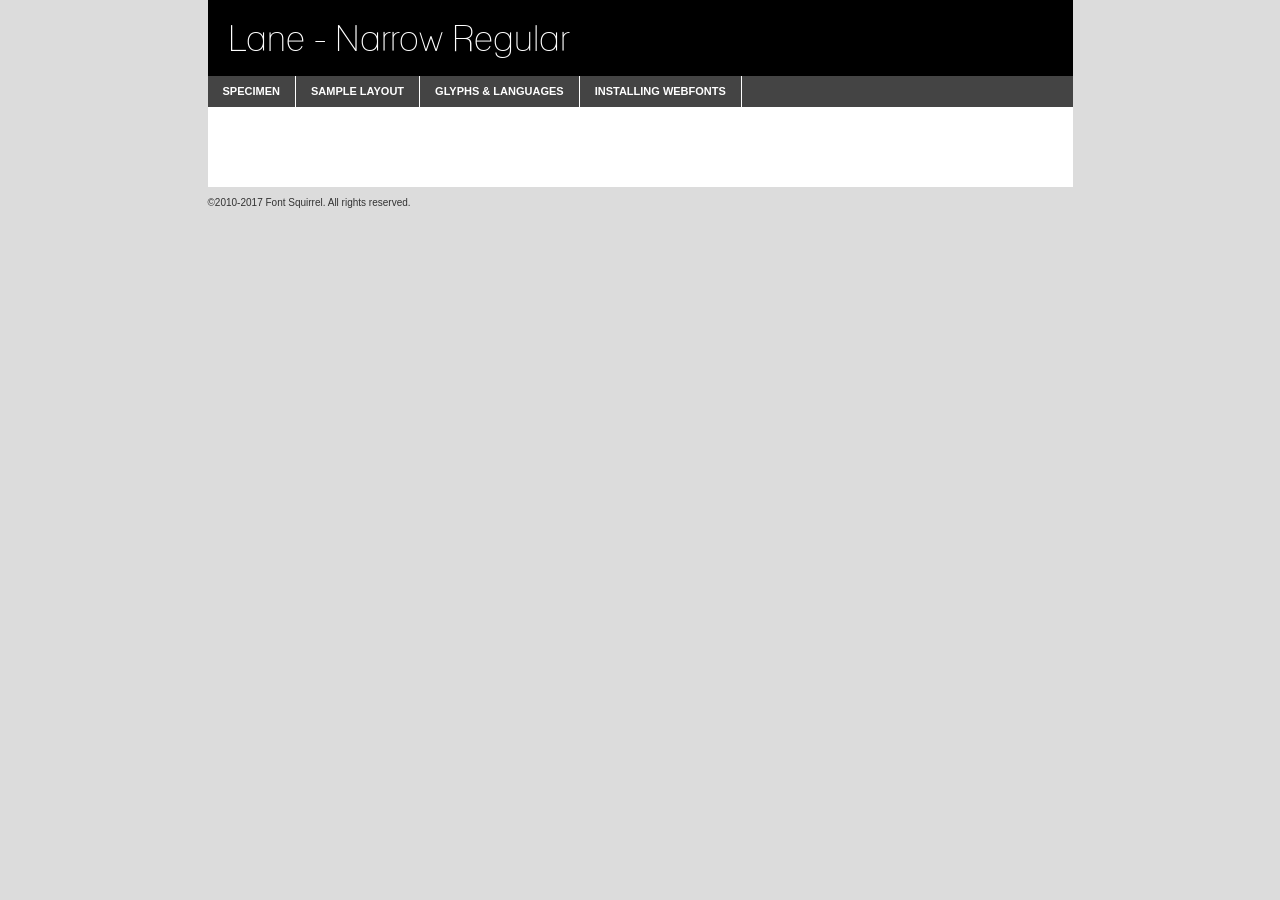
<file: src/styles/font/lanenar_-demo.html>
<!DOCTYPE html PUBLIC "-//W3C//DTD XHTML 1.0 Transitional//EN"
	"http://www.w3.org/TR/xhtml1/DTD/xhtml1-transitional.dtd">

<html xmlns="http://www.w3.org/1999/xhtml" xml:lang="en" lang="en">
<head>
	<meta http-equiv="Content-Type" content="text/html; charset=utf-8" />
	<script src="http://ajax.googleapis.com/ajax/libs/jquery/1.7.2/jquery.min.js" type="text/javascript" charset="utf-8"></script>
	<script type="text/javascript">
	(function($){$.fn.easyTabs=function(option){var param=jQuery.extend({fadeSpeed:"fast",defaultContent:1,activeClass:'active'},option);$(this).each(function(){var thisId="#"+this.id;if(param.defaultContent==''){param.defaultContent=1;}
	if(typeof param.defaultContent=="number")
	{var defaultTab=$(thisId+" .tabs li:eq("+(param.defaultContent-1)+") a").attr('href').substr(1);}else{var defaultTab=param.defaultContent;}
	$(thisId+" .tabs li a").each(function(){var tabToHide=$(this).attr('href').substr(1);$("#"+tabToHide).addClass('easytabs-tab-content');});hideAll();changeContent(defaultTab);function hideAll(){$(thisId+" .easytabs-tab-content").hide();}
	function changeContent(tabId){hideAll();$(thisId+" .tabs li").removeClass(param.activeClass);$(thisId+" .tabs li a[href=#"+tabId+"]").closest('li').addClass(param.activeClass);if(param.fadeSpeed!="none")
	{$(thisId+" #"+tabId).fadeIn(param.fadeSpeed);}else{$(thisId+" #"+tabId).show();}}
	$(thisId+" .tabs li").click(function(){var tabId=$(this).find('a').attr('href').substr(1);changeContent(tabId);return false;});});}})(jQuery);
	</script>
	<link rel="stylesheet" href="specimen_files/specimen_stylesheet.css" type="text/css" charset="utf-8" />
	<link rel="stylesheet" href="stylesheet.css" type="text/css" charset="utf-8" />

	<style type="text/css">
					body{
				font-family: 'lane_-_narrowregular';
							}
		</style>

	<title>Lane - Narrow Regular Specimen</title>
	
	
	<script type="text/javascript" charset="utf-8">
		$(document).ready(function() {
			$('#container').easyTabs({defaultContent:1});
		});
	</script>
</head>

<body>
<div id="container">
	<div id="header">
		Lane - Narrow Regular	</div>
	<ul class="tabs">
		<li><a href="#specimen">Specimen</a></li>
		<li><a href="#layout">Sample Layout</a></li>
				<li><a href="#glyphs">Glyphs &amp; Languages</a></li>
		<li><a href="#installing">Installing Webfonts</a></li>
		
	</ul>
	
	<div id="main_content">

		
			<div id="specimen">
		
				<div class="section">
					<div class="grid12 firstcol">
						<div class="huge">AaBb</div>
					</div>
				</div>
		
				<div class="section">
					<div class="glyph_range">A&#x200B;B&#x200b;C&#x200b;D&#x200b;E&#x200b;F&#x200b;G&#x200b;H&#x200b;I&#x200b;J&#x200b;K&#x200b;L&#x200b;M&#x200b;N&#x200b;O&#x200b;P&#x200b;Q&#x200b;R&#x200b;S&#x200b;T&#x200b;U&#x200b;V&#x200b;W&#x200b;X&#x200b;Y&#x200b;Z&#x200b;a&#x200b;b&#x200b;c&#x200b;d&#x200b;e&#x200b;f&#x200b;g&#x200b;h&#x200b;i&#x200b;j&#x200b;k&#x200b;l&#x200b;m&#x200b;n&#x200b;o&#x200b;p&#x200b;q&#x200b;r&#x200b;s&#x200b;t&#x200b;u&#x200b;v&#x200b;w&#x200b;x&#x200b;y&#x200b;z&#x200b;1&#x200b;2&#x200b;3&#x200b;4&#x200b;5&#x200b;6&#x200b;7&#x200b;8&#x200b;9&#x200b;0&#x200b;&amp;&#x200b;.&#x200b;,&#x200b;?&#x200b;!&#x200b;&#64;&#x200b;(&#x200b;)&#x200b;#&#x200b;$&#x200b;%&#x200b;*&#x200b;+&#x200b;-&#x200b;=&#x200b;:&#x200b;;</div>
				</div>
				<div class="section">
					<div class="grid12 firstcol">
						<table class="sample_table">
							<tr><td>10</td><td class="size10">abcdefghijklmnopqrstuvwxyzABCDEFGHIJKLMNOPQRSTUVWXYZ0123456789abcdefghijklmnopqrstuvwxyzABCDEFGHIJKLMNOPQRSTUVWXYZ0123456789abcdefghijklmnopqrstuvwxyzABCDEFGHIJKLMNOPQRSTUVWXYZ</td></tr>
							<tr><td>11</td><td class="size11">abcdefghijklmnopqrstuvwxyzABCDEFGHIJKLMNOPQRSTUVWXYZ0123456789abcdefghijklmnopqrstuvwxyzABCDEFGHIJKLMNOPQRSTUVWXYZ0123456789abcdefghijklmnopqrstuvwxyzABCDEFGHIJKLMNOPQRSTUVWXYZ</td></tr>
							<tr><td>12</td><td class="size12">abcdefghijklmnopqrstuvwxyzABCDEFGHIJKLMNOPQRSTUVWXYZ0123456789abcdefghijklmnopqrstuvwxyzABCDEFGHIJKLMNOPQRSTUVWXYZ0123456789abcdefghijklmnopqrstuvwxyzABCDEFGHIJKLMNOPQRSTUVWXYZ</td></tr>
							<tr><td>13</td><td class="size13">abcdefghijklmnopqrstuvwxyzABCDEFGHIJKLMNOPQRSTUVWXYZ0123456789abcdefghijklmnopqrstuvwxyzABCDEFGHIJKLMNOPQRSTUVWXYZ0123456789abcdefghijklmnopqrstuvwxyzABCDEFGHIJKLMNOPQRSTUVWXYZ</td></tr>
							<tr><td>14</td><td class="size14">abcdefghijklmnopqrstuvwxyzABCDEFGHIJKLMNOPQRSTUVWXYZ0123456789abcdefghijklmnopqrstuvwxyzABCDEFGHIJKLMNOPQRSTUVWXYZ0123456789abcdefghijklmnopqrstuvwxyzABCDEFGHIJKLMNOPQRSTUVWXYZ</td></tr>
							<tr><td>16</td><td class="size16">abcdefghijklmnopqrstuvwxyzABCDEFGHIJKLMNOPQRSTUVWXYZ0123456789abcdefghijklmnopqrstuvwxyzABCDEFGHIJKLMNOPQRSTUVWXYZ</td></tr>
							<tr><td>18</td><td class="size18">abcdefghijklmnopqrstuvwxyzABCDEFGHIJKLMNOPQRSTUVWXYZ0123456789abcdefghijklmnopqrstuvwxyzABCDEFGHIJKLMNOPQRSTUVWXYZ</td></tr>
							<tr><td>20</td><td class="size20">abcdefghijklmnopqrstuvwxyzABCDEFGHIJKLMNOPQRSTUVWXYZ0123456789abcdefghijklmnopqrstuvwxyzABCDEFGHIJKLMNOPQRSTUVWXYZ</td></tr>
							<tr><td>24</td><td class="size24">abcdefghijklmnopqrstuvwxyzABCDEFGHIJKLMNOPQRSTUVWXYZ0123456789abcdefghijklmnopqrstuvwxyzABCDEFGHIJKLMNOPQRSTUVWXYZ</td></tr>
							<tr><td>30</td><td class="size30">abcdefghijklmnopqrstuvwxyzABCDEFGHIJKLMNOPQRSTUVWXYZ0123456789abcdefghijklmnopqrstuvwxyzABCDEFGHIJKLMNOPQRSTUVWXYZ</td></tr>
							<tr><td>36</td><td class="size36">abcdefghijklmnopqrstuvwxyzABCDEFGHIJKLMNOPQRSTUVWXYZ0123456789abcdefghijklmnopqrstuvwxyzABCDEFGHIJKLMNOPQRSTUVWXYZ</td></tr>
							<tr><td>48</td><td class="size48">abcdefghijklmnopqrstuvwxyzABCDEFGHIJKLMNOPQRSTUVWXYZ0123456789abcdefghijklmnopqrstuvwxyzABCDEFGHIJKLMNOPQRSTUVWXYZ</td></tr>
							<tr><td>60</td><td class="size60">abcdefghijklmnopqrstuvwxyzABCDEFGHIJKLMNOPQRSTUVWXYZ0123456789abcdefghijklmnopqrstuvwxyzABCDEFGHIJKLMNOPQRSTUVWXYZ</td></tr>
							<tr><td>72</td><td class="size72">abcdefghijklmnopqrstuvwxyzABCDEFGHIJKLMNOPQRSTUVWXYZ0123456789abcdefghijklmnopqrstuvwxyzABCDEFGHIJKLMNOPQRSTUVWXYZ</td></tr>
							<tr><td>90</td><td class="size90">abcdefghijklmnopqrstuvwxyzABCDEFGHIJKLMNOPQRSTUVWXYZ0123456789abcdefghijklmnopqrstuvwxyzABCDEFGHIJKLMNOPQRSTUVWXYZ</td></tr>
						</table>
				
					</div>
			
				</div>
		
		
		
								<div class="section" id="bodycomparison">


										<div id="xheight">
				<div class="fontbody">&#x25FC;&#x25FC;&#x25FC;&#x25FC;&#x25FC;&#x25FC;&#x25FC;&#x25FC;&#x25FC;&#x25FC;&#x25FC;&#x25FC;&#x25FC;&#x25FC;&#x25FC;&#x25FC;&#x25FC;&#x25FC;&#x25FC;&#x25FC;&#x25FC;&#x25FC;&#x25FC;&#x25FC;&#x25FC;&#x25FC;&#x25FC;&#x25FC;&#x25FC;&#x25FC;&#x25FC;&#x25FC;&#x25FC;&#x25FC;&#x25FC;&#x25FC;&#x25FC;&#x25FC;&#x25FC;&#x25FC;&#x25FC;&#x25FC;&#x25FC;&#x25FC;&#x25FC;&#x25FC;&#x25FC;&#x25FC;&#x25FC;&#x25FC;&#x25FC;&#x25FC;&#x25FC;&#x25FC;&#x25FC;&#x25FC;&#x25FC;&#x25FC;&#x25FC;&#x25FC;&#x25FC;&#x25FC;&#x25FC;&#x25FC;&#x25FC;&#x25FC;&#x25FC;&#x25FC;&#x25FC;&#x25FC;&#x25FC;&#x25FC;&#x25FC;&#x25FC;&#x25FC;&#x25FC;&#x25FC;&#x25FC;&#x25FC;&#x25FC;&#x25FC;&#x25FC;&#x25FC;&#x25FC;&#x25FC;&#x25FC;&#x25FC;&#x25FC;&#x25FC;&#x25FC;&#x25FC;&#x25FC;&#x25FC;&#x25FC;&#x25FC;&#x25FC;&#x25FC;&#x25FC;&#x25FC;body</div><div class="arialbody">body</div><div class="verdanabody">body</div><div class="georgiabody">body</div></div>
										<div class="fontbody" style="z-index:1">
											body<span>Lane - Narrow Regular</span>
										</div>
										<div class="arialbody" style="z-index:1">
											body<span>Arial</span>
										</div>
										<div class="verdanabody" style="z-index:1">
											body<span>Verdana</span>
										</div>
										<div class="georgiabody" style="z-index:1">
											body<span>Georgia</span>
										</div>



								</div>
		
		
				<div class="section psample psample_row1" id="">
					
					<div class="grid2 firstcol">
						<p class="size10"><span>10.</span>Aenean lacinia bibendum nulla sed consectetur. Fusce dapibus, tellus ac cursus commodo, tortor mauris condimentum nibh, ut fermentum massa justo sit amet risus. Nullam id dolor id nibh ultricies vehicula ut id elit. Cum sociis natoque penatibus et magnis dis parturient montes, nascetur ridiculus mus. Nulla vitae elit libero, a pharetra augue.</p>
			
					</div>
					<div class="grid3">
						<p class="size11"><span>11.</span>Aenean lacinia bibendum nulla sed consectetur. Fusce dapibus, tellus ac cursus commodo, tortor mauris condimentum nibh, ut fermentum massa justo sit amet risus. Nullam id dolor id nibh ultricies vehicula ut id elit. Cum sociis natoque penatibus et magnis dis parturient montes, nascetur ridiculus mus. Nulla vitae elit libero, a pharetra augue.</p>
			
					</div>
					<div class="grid3">
						<p class="size12"><span>12.</span>Aenean lacinia bibendum nulla sed consectetur. Fusce dapibus, tellus ac cursus commodo, tortor mauris condimentum nibh, ut fermentum massa justo sit amet risus. Nullam id dolor id nibh ultricies vehicula ut id elit. Cum sociis natoque penatibus et magnis dis parturient montes, nascetur ridiculus mus. Nulla vitae elit libero, a pharetra augue.</p>
			
					</div>
					<div class="grid4">
						<p class="size13"><span>13.</span>Aenean lacinia bibendum nulla sed consectetur. Fusce dapibus, tellus ac cursus commodo, tortor mauris condimentum nibh, ut fermentum massa justo sit amet risus. Nullam id dolor id nibh ultricies vehicula ut id elit. Cum sociis natoque penatibus et magnis dis parturient montes, nascetur ridiculus mus. Nulla vitae elit libero, a pharetra augue.</p>
			
					</div>
					<div class="white_blend"></div>
					
				</div>
				<div class="section psample psample_row2" id="">
					<div class="grid3 firstcol">
						<p class="size14"><span>14.</span>Aenean lacinia bibendum nulla sed consectetur. Fusce dapibus, tellus ac cursus commodo, tortor mauris condimentum nibh, ut fermentum massa justo sit amet risus. Nullam id dolor id nibh ultricies vehicula ut id elit. Cum sociis natoque penatibus et magnis dis parturient montes, nascetur ridiculus mus. Nulla vitae elit libero, a pharetra augue.</p>
			
					</div>
					<div class="grid4">
						<p class="size16"><span>16.</span>Aenean lacinia bibendum nulla sed consectetur. Fusce dapibus, tellus ac cursus commodo, tortor mauris condimentum nibh, ut fermentum massa justo sit amet risus. Nullam id dolor id nibh ultricies vehicula ut id elit. Cum sociis natoque penatibus et magnis dis parturient montes, nascetur ridiculus mus. Nulla vitae elit libero, a pharetra augue.</p>
			
					</div>
					<div class="grid5">
						<p class="size18"><span>18.</span>Aenean lacinia bibendum nulla sed consectetur. Fusce dapibus, tellus ac cursus commodo, tortor mauris condimentum nibh, ut fermentum massa justo sit amet risus. Nullam id dolor id nibh ultricies vehicula ut id elit. Cum sociis natoque penatibus et magnis dis parturient montes, nascetur ridiculus mus. Nulla vitae elit libero, a pharetra augue.</p>
			
					</div>

					<div class="white_blend"></div>

				</div>
				
				<div class="section psample psample_row3" id="">
					<div class="grid5 firstcol">
						<p class="size20"><span>20.</span>Aenean lacinia bibendum nulla sed consectetur. Fusce dapibus, tellus ac cursus commodo, tortor mauris condimentum nibh, ut fermentum massa justo sit amet risus. Nullam id dolor id nibh ultricies vehicula ut id elit. Cum sociis natoque penatibus et magnis dis parturient montes, nascetur ridiculus mus. Nulla vitae elit libero, a pharetra augue.</p>
					</div>
					<div class="grid7">
						<p class="size24"><span>24.</span>Aenean lacinia bibendum nulla sed consectetur. Fusce dapibus, tellus ac cursus commodo, tortor mauris condimentum nibh, ut fermentum massa justo sit amet risus. Nullam id dolor id nibh ultricies vehicula ut id elit. Cum sociis natoque penatibus et magnis dis parturient montes, nascetur ridiculus mus. Nulla vitae elit libero, a pharetra augue.</p>
					</div>
					
					<div class="white_blend"></div>
					
				</div>
				
				<div class="section psample psample_row4" id="">
					<div class="grid12 firstcol">
						<p class="size30"><span>30.</span>Aenean lacinia bibendum nulla sed consectetur. Fusce dapibus, tellus ac cursus commodo, tortor mauris condimentum nibh, ut fermentum massa justo sit amet risus. Nullam id dolor id nibh ultricies vehicula ut id elit. Cum sociis natoque penatibus et magnis dis parturient montes, nascetur ridiculus mus. Nulla vitae elit libero, a pharetra augue.</p>
					</div>
					<div class="white_blend"></div>
					
				</div>
				
				
				
				<div class="section psample psample_row1 fullreverse">
					<div class="grid2 firstcol">
						<p class="size10"><span>10.</span>Aenean lacinia bibendum nulla sed consectetur. Fusce dapibus, tellus ac cursus commodo, tortor mauris condimentum nibh, ut fermentum massa justo sit amet risus. Nullam id dolor id nibh ultricies vehicula ut id elit. Cum sociis natoque penatibus et magnis dis parturient montes, nascetur ridiculus mus. Nulla vitae elit libero, a pharetra augue.</p>
			
					</div>
					<div class="grid3">
						<p class="size11"><span>11.</span>Aenean lacinia bibendum nulla sed consectetur. Fusce dapibus, tellus ac cursus commodo, tortor mauris condimentum nibh, ut fermentum massa justo sit amet risus. Nullam id dolor id nibh ultricies vehicula ut id elit. Cum sociis natoque penatibus et magnis dis parturient montes, nascetur ridiculus mus. Nulla vitae elit libero, a pharetra augue.</p>
			
					</div>
					<div class="grid3">
						<p class="size12"><span>12.</span>Aenean lacinia bibendum nulla sed consectetur. Fusce dapibus, tellus ac cursus commodo, tortor mauris condimentum nibh, ut fermentum massa justo sit amet risus. Nullam id dolor id nibh ultricies vehicula ut id elit. Cum sociis natoque penatibus et magnis dis parturient montes, nascetur ridiculus mus. Nulla vitae elit libero, a pharetra augue.</p>
			
					</div>
					<div class="grid4">
						<p class="size13"><span>13.</span>Aenean lacinia bibendum nulla sed consectetur. Fusce dapibus, tellus ac cursus commodo, tortor mauris condimentum nibh, ut fermentum massa justo sit amet risus. Nullam id dolor id nibh ultricies vehicula ut id elit. Cum sociis natoque penatibus et magnis dis parturient montes, nascetur ridiculus mus. Nulla vitae elit libero, a pharetra augue.</p>
			
					</div>
					<div class="black_blend"></div>
					
				</div>
				
				<div class="section psample psample_row2 fullreverse">
					<div class="grid3 firstcol">
						<p class="size14"><span>14.</span>Aenean lacinia bibendum nulla sed consectetur. Fusce dapibus, tellus ac cursus commodo, tortor mauris condimentum nibh, ut fermentum massa justo sit amet risus. Nullam id dolor id nibh ultricies vehicula ut id elit. Cum sociis natoque penatibus et magnis dis parturient montes, nascetur ridiculus mus. Nulla vitae elit libero, a pharetra augue.</p>
			
					</div>
					<div class="grid4">
						<p class="size16"><span>16.</span>Aenean lacinia bibendum nulla sed consectetur. Fusce dapibus, tellus ac cursus commodo, tortor mauris condimentum nibh, ut fermentum massa justo sit amet risus. Nullam id dolor id nibh ultricies vehicula ut id elit. Cum sociis natoque penatibus et magnis dis parturient montes, nascetur ridiculus mus. Nulla vitae elit libero, a pharetra augue.</p>
			
					</div>
					<div class="grid5">
						<p class="size18"><span>18.</span>Aenean lacinia bibendum nulla sed consectetur. Fusce dapibus, tellus ac cursus commodo, tortor mauris condimentum nibh, ut fermentum massa justo sit amet risus. Nullam id dolor id nibh ultricies vehicula ut id elit. Cum sociis natoque penatibus et magnis dis parturient montes, nascetur ridiculus mus. Nulla vitae elit libero, a pharetra augue.</p>
			
					</div>
					<div class="black_blend"></div>

				</div>
				
				<div class="section psample fullreverse psample_row3" id="">
					<div class="grid5 firstcol">
						<p class="size20"><span>20.</span>Aenean lacinia bibendum nulla sed consectetur. Fusce dapibus, tellus ac cursus commodo, tortor mauris condimentum nibh, ut fermentum massa justo sit amet risus. Nullam id dolor id nibh ultricies vehicula ut id elit. Cum sociis natoque penatibus et magnis dis parturient montes, nascetur ridiculus mus. Nulla vitae elit libero, a pharetra augue.</p>
					</div>
					<div class="grid7">
						<p class="size24"><span>24.</span>Aenean lacinia bibendum nulla sed consectetur. Fusce dapibus, tellus ac cursus commodo, tortor mauris condimentum nibh, ut fermentum massa justo sit amet risus. Nullam id dolor id nibh ultricies vehicula ut id elit. Cum sociis natoque penatibus et magnis dis parturient montes, nascetur ridiculus mus. Nulla vitae elit libero, a pharetra augue.</p>
					</div>
					
					<div class="black_blend"></div>
					
				</div>
				
				<div class="section psample fullreverse psample_row4" id="" style="border-bottom: 20px #000 solid;">
					<div class="grid12 firstcol">
						<p class="size30"><span>30.</span>Aenean lacinia bibendum nulla sed consectetur. Fusce dapibus, tellus ac cursus commodo, tortor mauris condimentum nibh, ut fermentum massa justo sit amet risus. Nullam id dolor id nibh ultricies vehicula ut id elit. Cum sociis natoque penatibus et magnis dis parturient montes, nascetur ridiculus mus. Nulla vitae elit libero, a pharetra augue.</p>
					</div>
					<div class="black_blend"></div>
					
				</div>
				
				
				
				
			</div>
			
			<div id="layout">
				
				<div class="section">
					
					<div class="grid12 firstcol">
						<h1>Lorem Ipsum Dolor</h1>
						<h2>Etiam porta sem malesuada magna mollis euismod</h2>
						
						<p class="byline">By <a href="#link">Aenean Lacinia</a></p>
					</div>
				</div>
				<div class="section">
					<div class="grid8 firstcol">
						<p class="large">Donec sed odio dui. Morbi leo risus, porta ac consectetur ac, vestibulum at eros. Fusce dapibus, tellus ac cursus commodo, tortor mauris condimentum nibh, ut fermentum massa justo sit amet risus. </p>

						
						<h3>Pellentesque ornare sem</h3>

						<p>Maecenas sed diam eget risus varius blandit sit amet non magna. Maecenas faucibus mollis interdum. Donec ullamcorper nulla non metus auctor fringilla. Nullam id dolor id nibh ultricies vehicula ut id elit. Nullam id dolor id nibh ultricies vehicula ut id elit. </p>

						<p>Aenean eu leo quam. Pellentesque ornare sem lacinia quam venenatis vestibulum. Lorem ipsum dolor sit amet, consectetur adipiscing elit. Cum sociis natoque penatibus et magnis dis parturient montes, nascetur ridiculus mus. </p>

						<p>Nulla vitae elit libero, a pharetra augue. Praesent commodo cursus magna, vel scelerisque nisl consectetur et. Aenean lacinia bibendum nulla sed consectetur. </p>

						<p>Nullam quis risus eget urna mollis ornare vel eu leo. Nullam quis risus eget urna mollis ornare vel eu leo. Maecenas sed diam eget risus varius blandit sit amet non magna. Donec ullamcorper nulla non metus auctor fringilla. </p>

						<h3>Cras mattis consectetur</h3>

						<p>Aenean eu leo quam. Pellentesque ornare sem lacinia quam venenatis vestibulum. Aenean lacinia bibendum nulla sed consectetur. Integer posuere erat a ante venenatis dapibus posuere velit aliquet. Cras mattis consectetur purus sit amet fermentum. </p>

						<p>Nullam id dolor id nibh ultricies vehicula ut id elit. Nullam quis risus eget urna mollis ornare vel eu leo. Cras mattis consectetur purus sit amet fermentum.</p>
					</div>
					
					<div class="grid4 sidebar">
						
						<div class="box reverse">
							<p class="last">Nullam quis risus eget urna mollis ornare vel eu leo. Donec ullamcorper nulla non metus auctor fringilla. Cras mattis consectetur purus sit amet fermentum. Sed posuere consectetur est at lobortis. Lorem ipsum dolor sit amet, consectetur adipiscing elit. </p>
						</div>
						
						<p class="caption">Maecenas sed diam eget risus varius.</p>

						<p>Vestibulum id ligula porta felis euismod semper. Integer posuere erat a ante venenatis dapibus posuere velit aliquet. Vestibulum id ligula porta felis euismod semper. Sed posuere consectetur est at lobortis. Maecenas sed diam eget risus varius blandit sit amet non magna. Fusce dapibus, tellus ac cursus commodo, tortor mauris condimentum nibh, ut fermentum massa justo sit amet risus. </p>

					

						<p>Duis mollis, est non commodo luctus, nisi erat porttitor ligula, eget lacinia odio sem nec elit. Aenean lacinia bibendum nulla sed consectetur. Vivamus sagittis lacus vel augue laoreet rutrum faucibus dolor auctor. Aenean lacinia bibendum nulla sed consectetur. Nullam quis risus eget urna mollis ornare vel eu leo. </p>

						<p>Praesent commodo cursus magna, vel scelerisque nisl consectetur et. Donec ullamcorper nulla non metus auctor fringilla. Maecenas faucibus mollis interdum. Fusce dapibus, tellus ac cursus commodo, tortor mauris condimentum nibh, ut fermentum massa justo sit amet risus. </p>

					</div>
				</div>
				
			</div>


			



		<div id="glyphs">
			<div class="section">
				<div class="grid12 firstcol">
			
				<h1>Language Support</h1>
				<p>The subset of Lane - Narrow Regular in this kit supports the following languages:<br />
			
					Albanian, Basque, Breton, Chamorro, Danish, Dutch, English, Faroese, Finnish, French, Frisian, Galician, German, Icelandic, Italian, Malagasy, Norwegian, Portuguese, Spanish, Alsatian, Aragonese, Arapaho, Arrernte, Asturian, Aymara, Bislama, Cebuano, Corsican, Fijian, French_creole, Genoese, Gilbertese, Greenlandic, Haitian_creole, Hiligaynon, Hmong, Hopi, Ibanag, Iloko_ilokano, Indonesian, Interglossa_glosa, Interlingua, Irish_gaelic, Jerriais, Lojban, Lombard, Luxembourgeois, Manx, Mohawk, Norfolk_pitcairnese, Occitan, Oromo, Pangasinan, Papiamento, Piedmontese, Potawatomi, Rhaeto-romance, Romansh, Rotokas, Sami_lule, Samoan, Sardinian, Scots_gaelic, Seychelles_creole, Shona, Sicilian, Somali, Southern_ndebele, Swahili, Swati_swazi, Tagalog_filipino_pilipino, Tetum, Tok_pisin, Uyghur_latinized, Volapuk, Walloon, Warlpiri, Xhosa, Yapese, Zulu, Latinbasic, Ubasic, Demo				</p>
				<h1>Glyph Chart</h1>
				<p>The subset of Lane - Narrow Regular in this kit includes all the glyphs listed below. Unicode entities are included above each glyph to help you insert individual characters into your layout.</p>
				<div id="glyph_chart">
			
																				 <div><p>&amp;#13;</p>&#13;</div>
																				 <div><p>&amp;#32;</p>&#32;</div>
																				 <div><p>&amp;#33;</p>&#33;</div>
																				 <div><p>&amp;#34;</p>&#34;</div>
																				 <div><p>&amp;#35;</p>&#35;</div>
																				 <div><p>&amp;#36;</p>&#36;</div>
																				 <div><p>&amp;#37;</p>&#37;</div>
																				 <div><p>&amp;#38;</p>&#38;</div>
																				 <div><p>&amp;#39;</p>&#39;</div>
																				 <div><p>&amp;#40;</p>&#40;</div>
																				 <div><p>&amp;#41;</p>&#41;</div>
																				 <div><p>&amp;#42;</p>&#42;</div>
																				 <div><p>&amp;#43;</p>&#43;</div>
																				 <div><p>&amp;#44;</p>&#44;</div>
																				 <div><p>&amp;#45;</p>&#45;</div>
																				 <div><p>&amp;#46;</p>&#46;</div>
																				 <div><p>&amp;#47;</p>&#47;</div>
																				 <div><p>&amp;#48;</p>&#48;</div>
																				 <div><p>&amp;#49;</p>&#49;</div>
																				 <div><p>&amp;#50;</p>&#50;</div>
																				 <div><p>&amp;#51;</p>&#51;</div>
																				 <div><p>&amp;#52;</p>&#52;</div>
																				 <div><p>&amp;#53;</p>&#53;</div>
																				 <div><p>&amp;#54;</p>&#54;</div>
																				 <div><p>&amp;#55;</p>&#55;</div>
																				 <div><p>&amp;#56;</p>&#56;</div>
																				 <div><p>&amp;#57;</p>&#57;</div>
																				 <div><p>&amp;#58;</p>&#58;</div>
																				 <div><p>&amp;#59;</p>&#59;</div>
																				 <div><p>&amp;#60;</p>&#60;</div>
																				 <div><p>&amp;#61;</p>&#61;</div>
																				 <div><p>&amp;#62;</p>&#62;</div>
																				 <div><p>&amp;#63;</p>&#63;</div>
																				 <div><p>&amp;#64;</p>&#64;</div>
																				 <div><p>&amp;#65;</p>&#65;</div>
																				 <div><p>&amp;#66;</p>&#66;</div>
																				 <div><p>&amp;#67;</p>&#67;</div>
																				 <div><p>&amp;#68;</p>&#68;</div>
																				 <div><p>&amp;#69;</p>&#69;</div>
																				 <div><p>&amp;#70;</p>&#70;</div>
																				 <div><p>&amp;#71;</p>&#71;</div>
																				 <div><p>&amp;#72;</p>&#72;</div>
																				 <div><p>&amp;#73;</p>&#73;</div>
																				 <div><p>&amp;#74;</p>&#74;</div>
																				 <div><p>&amp;#75;</p>&#75;</div>
																				 <div><p>&amp;#76;</p>&#76;</div>
																				 <div><p>&amp;#77;</p>&#77;</div>
																				 <div><p>&amp;#78;</p>&#78;</div>
																				 <div><p>&amp;#79;</p>&#79;</div>
																				 <div><p>&amp;#80;</p>&#80;</div>
																				 <div><p>&amp;#81;</p>&#81;</div>
																				 <div><p>&amp;#82;</p>&#82;</div>
																				 <div><p>&amp;#83;</p>&#83;</div>
																				 <div><p>&amp;#84;</p>&#84;</div>
																				 <div><p>&amp;#85;</p>&#85;</div>
																				 <div><p>&amp;#86;</p>&#86;</div>
																				 <div><p>&amp;#87;</p>&#87;</div>
																				 <div><p>&amp;#88;</p>&#88;</div>
																				 <div><p>&amp;#89;</p>&#89;</div>
																				 <div><p>&amp;#90;</p>&#90;</div>
																				 <div><p>&amp;#91;</p>&#91;</div>
																				 <div><p>&amp;#92;</p>&#92;</div>
																				 <div><p>&amp;#93;</p>&#93;</div>
																				 <div><p>&amp;#94;</p>&#94;</div>
																				 <div><p>&amp;#95;</p>&#95;</div>
																				 <div><p>&amp;#96;</p>&#96;</div>
																				 <div><p>&amp;#97;</p>&#97;</div>
																				 <div><p>&amp;#98;</p>&#98;</div>
																				 <div><p>&amp;#99;</p>&#99;</div>
																				 <div><p>&amp;#100;</p>&#100;</div>
																				 <div><p>&amp;#101;</p>&#101;</div>
																				 <div><p>&amp;#102;</p>&#102;</div>
																				 <div><p>&amp;#103;</p>&#103;</div>
																				 <div><p>&amp;#104;</p>&#104;</div>
																				 <div><p>&amp;#105;</p>&#105;</div>
																				 <div><p>&amp;#106;</p>&#106;</div>
																				 <div><p>&amp;#107;</p>&#107;</div>
																				 <div><p>&amp;#108;</p>&#108;</div>
																				 <div><p>&amp;#109;</p>&#109;</div>
																				 <div><p>&amp;#110;</p>&#110;</div>
																				 <div><p>&amp;#111;</p>&#111;</div>
																				 <div><p>&amp;#112;</p>&#112;</div>
																				 <div><p>&amp;#113;</p>&#113;</div>
																				 <div><p>&amp;#114;</p>&#114;</div>
																				 <div><p>&amp;#115;</p>&#115;</div>
																				 <div><p>&amp;#116;</p>&#116;</div>
																				 <div><p>&amp;#117;</p>&#117;</div>
																				 <div><p>&amp;#118;</p>&#118;</div>
																				 <div><p>&amp;#119;</p>&#119;</div>
																				 <div><p>&amp;#120;</p>&#120;</div>
																				 <div><p>&amp;#121;</p>&#121;</div>
																				 <div><p>&amp;#122;</p>&#122;</div>
																				 <div><p>&amp;#123;</p>&#123;</div>
																				 <div><p>&amp;#124;</p>&#124;</div>
																				 <div><p>&amp;#125;</p>&#125;</div>
																				 <div><p>&amp;#126;</p>&#126;</div>
																				 <div><p>&amp;#160;</p>&#160;</div>
																				 <div><p>&amp;#161;</p>&#161;</div>
																				 <div><p>&amp;#162;</p>&#162;</div>
																				 <div><p>&amp;#164;</p>&#164;</div>
																				 <div><p>&amp;#165;</p>&#165;</div>
																				 <div><p>&amp;#166;</p>&#166;</div>
																				 <div><p>&amp;#167;</p>&#167;</div>
																				 <div><p>&amp;#168;</p>&#168;</div>
																				 <div><p>&amp;#169;</p>&#169;</div>
																				 <div><p>&amp;#170;</p>&#170;</div>
																				 <div><p>&amp;#171;</p>&#171;</div>
																				 <div><p>&amp;#172;</p>&#172;</div>
																				 <div><p>&amp;#173;</p>&#173;</div>
																				 <div><p>&amp;#174;</p>&#174;</div>
																				 <div><p>&amp;#175;</p>&#175;</div>
																				 <div><p>&amp;#176;</p>&#176;</div>
																				 <div><p>&amp;#177;</p>&#177;</div>
																				 <div><p>&amp;#178;</p>&#178;</div>
																				 <div><p>&amp;#179;</p>&#179;</div>
																				 <div><p>&amp;#180;</p>&#180;</div>
																				 <div><p>&amp;#181;</p>&#181;</div>
																				 <div><p>&amp;#182;</p>&#182;</div>
																				 <div><p>&amp;#183;</p>&#183;</div>
																				 <div><p>&amp;#184;</p>&#184;</div>
																				 <div><p>&amp;#185;</p>&#185;</div>
																				 <div><p>&amp;#186;</p>&#186;</div>
																				 <div><p>&amp;#187;</p>&#187;</div>
																				 <div><p>&amp;#188;</p>&#188;</div>
																				 <div><p>&amp;#189;</p>&#189;</div>
																				 <div><p>&amp;#190;</p>&#190;</div>
																				 <div><p>&amp;#191;</p>&#191;</div>
																				 <div><p>&amp;#192;</p>&#192;</div>
																				 <div><p>&amp;#193;</p>&#193;</div>
																				 <div><p>&amp;#194;</p>&#194;</div>
																				 <div><p>&amp;#195;</p>&#195;</div>
																				 <div><p>&amp;#196;</p>&#196;</div>
																				 <div><p>&amp;#197;</p>&#197;</div>
																				 <div><p>&amp;#198;</p>&#198;</div>
																				 <div><p>&amp;#199;</p>&#199;</div>
																				 <div><p>&amp;#200;</p>&#200;</div>
																				 <div><p>&amp;#201;</p>&#201;</div>
																				 <div><p>&amp;#202;</p>&#202;</div>
																				 <div><p>&amp;#203;</p>&#203;</div>
																				 <div><p>&amp;#204;</p>&#204;</div>
																				 <div><p>&amp;#205;</p>&#205;</div>
																				 <div><p>&amp;#206;</p>&#206;</div>
																				 <div><p>&amp;#207;</p>&#207;</div>
																				 <div><p>&amp;#208;</p>&#208;</div>
																				 <div><p>&amp;#209;</p>&#209;</div>
																				 <div><p>&amp;#210;</p>&#210;</div>
																				 <div><p>&amp;#211;</p>&#211;</div>
																				 <div><p>&amp;#212;</p>&#212;</div>
																				 <div><p>&amp;#213;</p>&#213;</div>
																				 <div><p>&amp;#214;</p>&#214;</div>
																				 <div><p>&amp;#215;</p>&#215;</div>
																				 <div><p>&amp;#216;</p>&#216;</div>
																				 <div><p>&amp;#217;</p>&#217;</div>
																				 <div><p>&amp;#218;</p>&#218;</div>
																				 <div><p>&amp;#219;</p>&#219;</div>
																				 <div><p>&amp;#220;</p>&#220;</div>
																				 <div><p>&amp;#221;</p>&#221;</div>
																				 <div><p>&amp;#222;</p>&#222;</div>
																				 <div><p>&amp;#223;</p>&#223;</div>
																				 <div><p>&amp;#224;</p>&#224;</div>
																				 <div><p>&amp;#225;</p>&#225;</div>
																				 <div><p>&amp;#226;</p>&#226;</div>
																				 <div><p>&amp;#227;</p>&#227;</div>
																				 <div><p>&amp;#228;</p>&#228;</div>
																				 <div><p>&amp;#229;</p>&#229;</div>
																				 <div><p>&amp;#230;</p>&#230;</div>
																				 <div><p>&amp;#231;</p>&#231;</div>
																				 <div><p>&amp;#232;</p>&#232;</div>
																				 <div><p>&amp;#233;</p>&#233;</div>
																				 <div><p>&amp;#234;</p>&#234;</div>
																				 <div><p>&amp;#235;</p>&#235;</div>
																				 <div><p>&amp;#236;</p>&#236;</div>
																				 <div><p>&amp;#237;</p>&#237;</div>
																				 <div><p>&amp;#238;</p>&#238;</div>
																				 <div><p>&amp;#239;</p>&#239;</div>
																				 <div><p>&amp;#240;</p>&#240;</div>
																				 <div><p>&amp;#241;</p>&#241;</div>
																				 <div><p>&amp;#242;</p>&#242;</div>
																				 <div><p>&amp;#243;</p>&#243;</div>
																				 <div><p>&amp;#244;</p>&#244;</div>
																				 <div><p>&amp;#245;</p>&#245;</div>
																				 <div><p>&amp;#246;</p>&#246;</div>
																				 <div><p>&amp;#247;</p>&#247;</div>
																				 <div><p>&amp;#248;</p>&#248;</div>
																				 <div><p>&amp;#249;</p>&#249;</div>
																				 <div><p>&amp;#250;</p>&#250;</div>
																				 <div><p>&amp;#251;</p>&#251;</div>
																				 <div><p>&amp;#252;</p>&#252;</div>
																				 <div><p>&amp;#253;</p>&#253;</div>
																				 <div><p>&amp;#254;</p>&#254;</div>
																				 <div><p>&amp;#255;</p>&#255;</div>
																				 <div><p>&amp;#338;</p>&#338;</div>
																				 <div><p>&amp;#339;</p>&#339;</div>
																				 <div><p>&amp;#376;</p>&#376;</div>
																				 <div><p>&amp;#710;</p>&#710;</div>
																				 <div><p>&amp;#732;</p>&#732;</div>
																				 <div><p>&amp;#8192;</p>&#8192;</div>
																				 <div><p>&amp;#8193;</p>&#8193;</div>
																				 <div><p>&amp;#8194;</p>&#8194;</div>
																				 <div><p>&amp;#8195;</p>&#8195;</div>
																				 <div><p>&amp;#8196;</p>&#8196;</div>
																				 <div><p>&amp;#8197;</p>&#8197;</div>
																				 <div><p>&amp;#8198;</p>&#8198;</div>
																				 <div><p>&amp;#8199;</p>&#8199;</div>
																				 <div><p>&amp;#8200;</p>&#8200;</div>
																				 <div><p>&amp;#8201;</p>&#8201;</div>
																				 <div><p>&amp;#8202;</p>&#8202;</div>
																				 <div><p>&amp;#8208;</p>&#8208;</div>
																				 <div><p>&amp;#8209;</p>&#8209;</div>
																				 <div><p>&amp;#8210;</p>&#8210;</div>
																				 <div><p>&amp;#8211;</p>&#8211;</div>
																				 <div><p>&amp;#8212;</p>&#8212;</div>
																				 <div><p>&amp;#8216;</p>&#8216;</div>
																				 <div><p>&amp;#8217;</p>&#8217;</div>
																				 <div><p>&amp;#8218;</p>&#8218;</div>
																				 <div><p>&amp;#8220;</p>&#8220;</div>
																				 <div><p>&amp;#8221;</p>&#8221;</div>
																				 <div><p>&amp;#8222;</p>&#8222;</div>
																				 <div><p>&amp;#8226;</p>&#8226;</div>
																				 <div><p>&amp;#8230;</p>&#8230;</div>
																				 <div><p>&amp;#8239;</p>&#8239;</div>
																				 <div><p>&amp;#8249;</p>&#8249;</div>
																				 <div><p>&amp;#8250;</p>&#8250;</div>
																				 <div><p>&amp;#8287;</p>&#8287;</div>
																				 <div><p>&amp;#8364;</p>&#8364;</div>
																				 <div><p>&amp;#8482;</p>&#8482;</div>
																				 <div><p>&amp;#9724;</p>&#9724;</div>
																																						</div>	
				</div>
		
		
			</div>
		</div>
		
		
		<div id="specs">
			
		</div>
	
		<div id="installing">
			<div class="section">
				<div class="grid7 firstcol">
					<h1>Installing Webfonts</h1>
					
					<p>Webfonts are supported by all major browser platforms but not all in the same way. There are currently four different font formats that must be included in order to target all browsers. This includes TTF, WOFF, EOT and SVG.</p>
					
					<h2>1. Upload your webfonts</h2>
					<p>You must upload your webfont kit to your website. They should be in or near the same directory as your CSS files.</p>
					
					<h2>2. Include the webfont stylesheet</h2>
					<p>A special CSS @font-face declaration helps the various browsers select the appropriate font it needs without causing you a bunch of headaches. Learn more about this syntax by reading the <a href="https://www.fontspring.com/blog/further-hardening-of-the-bulletproof-syntax">Fontspring blog post</a> about it. The code for it is as follows:</p>


<code>
@font-face{ 
	font-family: 'MyWebFont';
	src: url('WebFont.eot');
	src: url('WebFont.eot?#iefix') format('embedded-opentype'),
	     url('WebFont.woff') format('woff'),
	     url('WebFont.ttf') format('truetype'),
	     url('WebFont.svg#webfont') format('svg');
}
</code>

	<p>We've already gone ahead and generated the code for you. All you have to do is link to the stylesheet in your HTML, like this:</p>
	<code>&lt;link rel=&quot;stylesheet&quot; href=&quot;stylesheet.css&quot; type=&quot;text/css&quot; charset=&quot;utf-8&quot; /&gt;</code>

					<h2>3. Modify your own stylesheet</h2>
					<p>To take advantage of your new fonts, you must tell your stylesheet to use them. Look at the original @font-face declaration above and find the property called "font-family." The name linked there will be what you use to reference the font. Prepend that webfont name to the font stack in the "font-family" property, inside the selector you want to change. For example:</p>
<code>p { font-family: 'WebFont', Arial, sans-serif; }</code>

<h2>4. Test</h2>
<p>Getting webfonts to work cross-browser <em>can</em> be tricky. Use the information in the sidebar to help you if you find that fonts aren't loading in a particular browser.</p>
				</div>
				
				<div class="grid5 sidebar">
					<div class="box">
						<h2>Troubleshooting<br />Font-Face Problems</h2>
						<p>Having trouble getting your webfonts to load in your new website? Here are some tips to sort out what might be the problem.</p>

						<h3>Fonts not showing in any browser</h3>

						<p>This sounds like you need to work on the plumbing. You either did not upload the fonts to the correct directory, or you did not link the fonts properly in the CSS. If you've confirmed that all this is correct and you still have a problem, take a look at your .htaccess file and see if requests are getting intercepted.</p>

						<h3>Fonts not loading in iPhone or iPad</h3>

						<p>The most common problem here is that you are serving the fonts from an IIS server. IIS refuses to serve files that have unknown MIME types. If that is the case, you must set the MIME type for SVG to "image/svg+xml" in the server settings. Follow these instructions from Microsoft if you need help.</p>

						<h3>Fonts not loading in Firefox</h3>

						<p>The primary reason for this failure? You are still using a version Firefox older than 3.5. So upgrade already! If that isn't it, then you are very likely serving fonts from a different domain. Firefox requires that all font assets be served from the same domain. Lastly it is possible that you need to add WOFF to your list of MIME types (if you are serving via IIS.)</p>

						<h3>Fonts not loading in IE</h3>

						<p>Are you looking at Internet Explorer on an actual Windows machine or are you cheating by using a service like Adobe BrowserLab? Many of these screenshot services do not render @font-face for IE. Best to test it on a real machine.</p>

						<h3>Fonts not loading in IE9</h3>

						<p>IE9, like Firefox, requires that fonts be served from the same domain as the website. Make sure that is the case.</p>
					</div>
				</div>
			</div>
			
		</div>
	
	</div>
	<div id="footer">
		<p>&copy;2010-2017 Font Squirrel. All rights reserved.</p>
	</div>
</div>
</body>
</html>
</file>
<file: src/styles/font/specimen_files/specimen_stylesheet.css>
@import url('grid_12-825-55-15.css');

/*  
	CSS Reset by Eric Meyer - Released under Public Domain
    http://meyerweb.com/eric/tools/css/reset/
*/
html, body, div, span, applet, object, iframe,
h1, h2, h3, h4, h5, h6, p, blockquote, pre,
a, abbr, acronym, address, big, cite, code,
del, dfn, em, font, img, ins, kbd, q, s, samp,
small, strike, strong, sub, sup, tt, var,
b, u, i, center, dl, dt, dd, ol, ul, li,
fieldset, form, label, legend, table, 
caption, tbody, tfoot, thead, tr, th, td 
                  {margin: 0;padding: 0;border: 0;outline: 0;
                  font-size: 100%;vertical-align: baseline;
                  background: transparent;}
body              {line-height: 1;}
ol, ul            {list-style: none;}
blockquote, q     {quotes: none;}
blockquote:before, blockquote:after,
q:before, q:after {content: '';	content: none;}
:focus            {outline: 0;}
ins               {text-decoration: none;}
del               {text-decoration: line-through;}
table             {border-collapse: collapse;border-spacing: 0;}




body {
	color: #000;
	background-color: #dcdcdc;
}

a {
	text-decoration: none;
	color: #1883ba;
}

h1{
	font-size: 32px;
	font-weight: normal;
	font-style: normal;
	margin-bottom: 18px;
}

h2{
	font-size: 18px;
}

#container {
	width: 865px;
	margin: 0px auto;
}


#header {
	padding: 20px;
	font-size: 36px;
	background-color: #000;
	color: #fff;
}

#header span {
	color: #666;
}
#main_content {
	background-color: #fff;
	padding: 60px 20px 20px;
}


#footer p {
	margin: 0;
	padding-top: 10px;
	padding-bottom: 50px;
	color: #333;
	font: 10px Arial, sans-serif;
}

.tabs {
	width: 100%;
	height: 31px;
	background-color: #444;
}
.tabs li {
	float:  left;
	margin: 0;
	overflow: hidden;
	background-color: #444;
}
.tabs li a {
	display: block;
	color: #fff;
	text-decoration: none;
	font: bold 11px/11px 'Arial';
	text-transform: uppercase;
	padding: 10px 15px;
	border-right: 1px solid #fff;
}

.tabs li a:hover {
		background-color: #00b3ff;

}

.tabs li.active a {
	color:  #000;
	background-color: #fff;
}



div.huge {
	
	font-size: 300px;
	line-height: 1em;
	padding: 0;
	letter-spacing: -.02em;
	overflow: hidden;
}
div.glyph_range {
	font-size: 72px;
	line-height: 1.1em;
}

.size10{ font-size: 10px; }
.size11{ font-size: 11px; }
.size12{ font-size: 12px; }
.size13{ font-size: 13px; }
.size14{ font-size: 14px; }
.size16{ font-size: 16px; }
.size18{ font-size: 18px; }
.size20{ font-size: 20px; }
.size24{ font-size: 24px; }
.size30{ font-size: 30px; }
.size36{ font-size: 36px; }
.size48{ font-size: 48px; }
.size60{ font-size: 60px; }
.size72{ font-size: 72px; }
.size90{ font-size: 90px; }


.psample_row1 {	height: 120px;}
.psample_row1 {	height: 120px;}
.psample_row2 {	height: 160px;}
.psample_row3 {	height: 160px;}
.psample_row4 {	height: 160px;}

.psample {
	overflow: hidden;
	position: relative;
}
.psample p {
	line-height: 1.3em;
	display: block;
	overflow: hidden;
	margin: 0;
}

.psample span {
	margin-right: .5em;
}

.white_blend {
	width: 100%;
	height: 61px;
	background-image: url([data-uri]);
	position: absolute;
	bottom: 0;
}
.black_blend {
	width: 100%;
	height: 61px;
	background-image: url([data-uri]);
	position: absolute;
	bottom: 0;
}
.fullreverse {
	background:  #000 !important;
	color:  #fff !important;
	margin-left: -20px;
	padding-left: 20px;
	margin-right: -20px;
	padding-right: 20px;
	padding: 20px;
	margin-bottom:0;
}


.sample_table td {
	padding-top: 3px;
	padding-bottom:5px;
	padding-left: 5px;
	vertical-align: middle;
	line-height: 1.2em;
}

.sample_table td:first-child {
	background-color: #eee;
	text-align: right;
	padding-right: 5px;
	padding-left: 0;
	padding: 5px;
	font: 11px/12px "Courier New", Courier, mono;
}

code {
	white-space: pre;
	background-color: #eee;
	display: block;
	padding: 10px;
	margin-bottom: 18px;
	overflow: auto;
}


.bottom,.last 	{margin-bottom:0 !important; padding-bottom:0 !important;}

.box  { 
  padding: 18px; 
  margin-bottom: 18px; 
  background: #eee; 
}

.reverse,.reversed { background:  #000 !important;color:  #fff !important; border: none !important;}

#bodycomparison {
	position: relative;
	overflow: hidden;
	font-size: 72px;
	height: 90px;
	white-space: nowrap;
}

#bodycomparison div{
	font-size: 72px;
	line-height: 90px;
	display: inline;
	margin: 0 15px 0 0;
	padding: 0;
}

#bodycomparison div span{
	font: 10px Arial;
	position: absolute;
	left: 0;
}
#xheight {
	float: none;
	position: absolute;
	color: #d9f3ff;
	font-size: 72px;
	line-height: 90px;
}

.fontbody {
 position: relative;
}
.arialbody{
	font-family: Arial;
	position: relative;
}
.verdanabody{
	font-family: Verdana;
	position: relative;
}
.georgiabody{
	font-family: Georgia;
	position: relative;
}

/* @group Layout page
 */

#layout h1 {
	font-size: 36px;
	line-height: 42px;
	font-weight: normal;
	font-style: normal;
}

#layout h2 {
	font-size: 24px;
	line-height: 23px;
	font-weight: normal;
	font-style: normal;
}

#layout h3 {
	font-size: 22px;
	line-height: 1.4em;
	margin-top: 1em;
	font-weight: normal;
	font-style: normal;
}


#layout p.byline {
	font-size: 12px;
	margin-top: 18px;
	line-height: 12px;
	margin-bottom: 0;
}
#layout p {
	font-size: 14px;
	line-height: 21px;
	margin-bottom: .5em;
}

#layout p.large{
	font-size: 18px;
	line-height: 26px;
}

#layout .sidebar p{
	font-size: 12px;
	line-height: 1.4em;
}

#layout p.caption {
	font-size: 10px;
	margin-top: -16px;
	margin-bottom: 18px;
}

/* @end */

/* @group Glyphs */

#glyph_chart div{
	background-color: #d9f3ff;
	color: black;
	float: left;
	font-size: 36px;
	height: 1.2em;
	line-height: 1.2em;
	margin-bottom: 1px;
	margin-right: 1px;
	text-align: center;
	width: 1.2em;
	position: relative;
	padding: .6em .2em .2em;
}

#glyph_chart div p {
	position: absolute;
	left: 0;
	top: 0;
	display: block;
	text-align: center;
	font: bold 9px Arial, sans-serif;
	background-color: #3a768f;
	width: 100%;
	color: #fff;
	padding: 2px 0;
}


#glyphs h1 {
	font-family: Arial, sans-serif;
}
/* @end */

/* @group Installing */

#installing {
	font: 13px Arial, sans-serif;
}

#installing p,
#glyphs p{
	line-height: 1.2em;
	margin-bottom: 18px;
	font: 13px Arial, sans-serif;
}



#installing h3{
	font-size: 15px;
	margin-top: 18px;
}

/* @end */

#rendering h1 {
	font-family: Arial, sans-serif;
}
.render_table td {
	font: 11px "Courier New", Courier, mono;
	vertical-align: middle;
}
</file>
<file: src/styles/font/stylesheet.css>
/*! Generated by Font Squirrel (https://www.fontsquirrel.com) on June 14, 2018 */



@font-face {
    font-family: 'lane_-_narrowregular';
    src: url('lanenar_-webfont.woff2') format('woff2'),
         url('lanenar_-webfont.woff') format('woff');
    font-weight: normal;
    font-style: normal;

}
</file>
